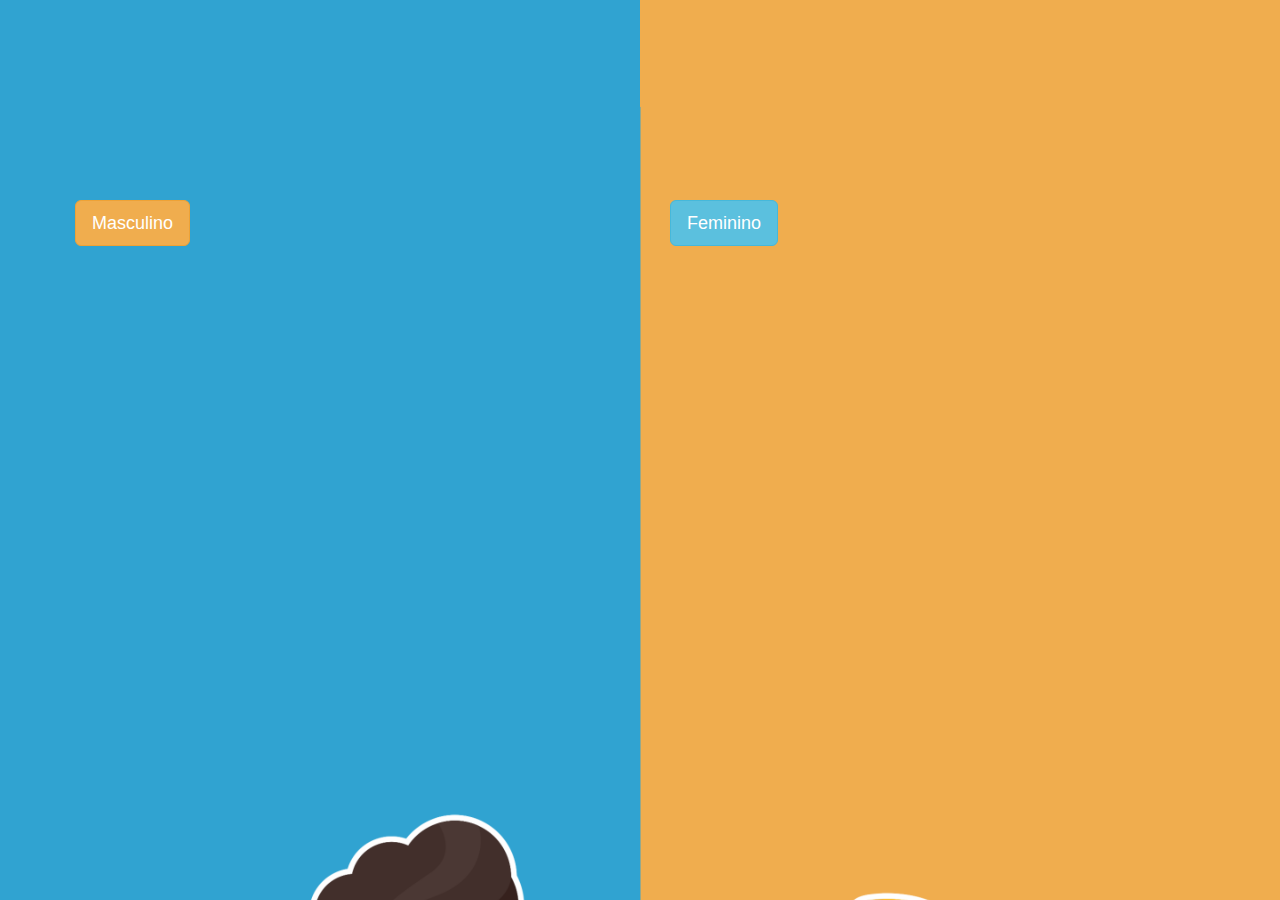
<file: www/index.html>
<!DOCTYPE HTML>
<html>
<head>
  <meta charset="utf-8">
  <meta name="viewport" content="width=device-width, initial-scale=1, maximum-scale=1, user-scalable=no, viewport-fit=cover">
  <meta http-equiv="Content-Security-Policy" content="default-src * data: gap: https://ssl.gstatic.com; style-src * 'unsafe-inline'; script-src * 'unsafe-inline' 'unsafe-eval'">
  <script src="components/loader.js"></script>
  <script src="components/jquery-3.4.1.min.js"></script>
  <script src="components/acao.js"></script>

  <link rel="stylesheet" href="components/loader.css">
  <link rel="stylesheet" href="css/bootstrap.min.css">
  <link rel="stylesheet" href="css/style.css">

</head>
<body>
<div class="container">
  <br>
  </br>
  <br>
  </br>
  <br>
  </br>
  <br>
  </br>
  <br>
  </br>
  <div class="row butao">
    <div class="col-xs-6">
      <a href="masculino.html" class="btn btn-warning btn-lg btn1" role="button">Masculino</a>
    </div>

    <div class="col-xs-6">
     <a href="feminino.html" class="btn btn-info btn-lg btn2" role="button">Feminino</a>
    </div>
  </div>
</div>
      
 

</body>
</html>
</file>
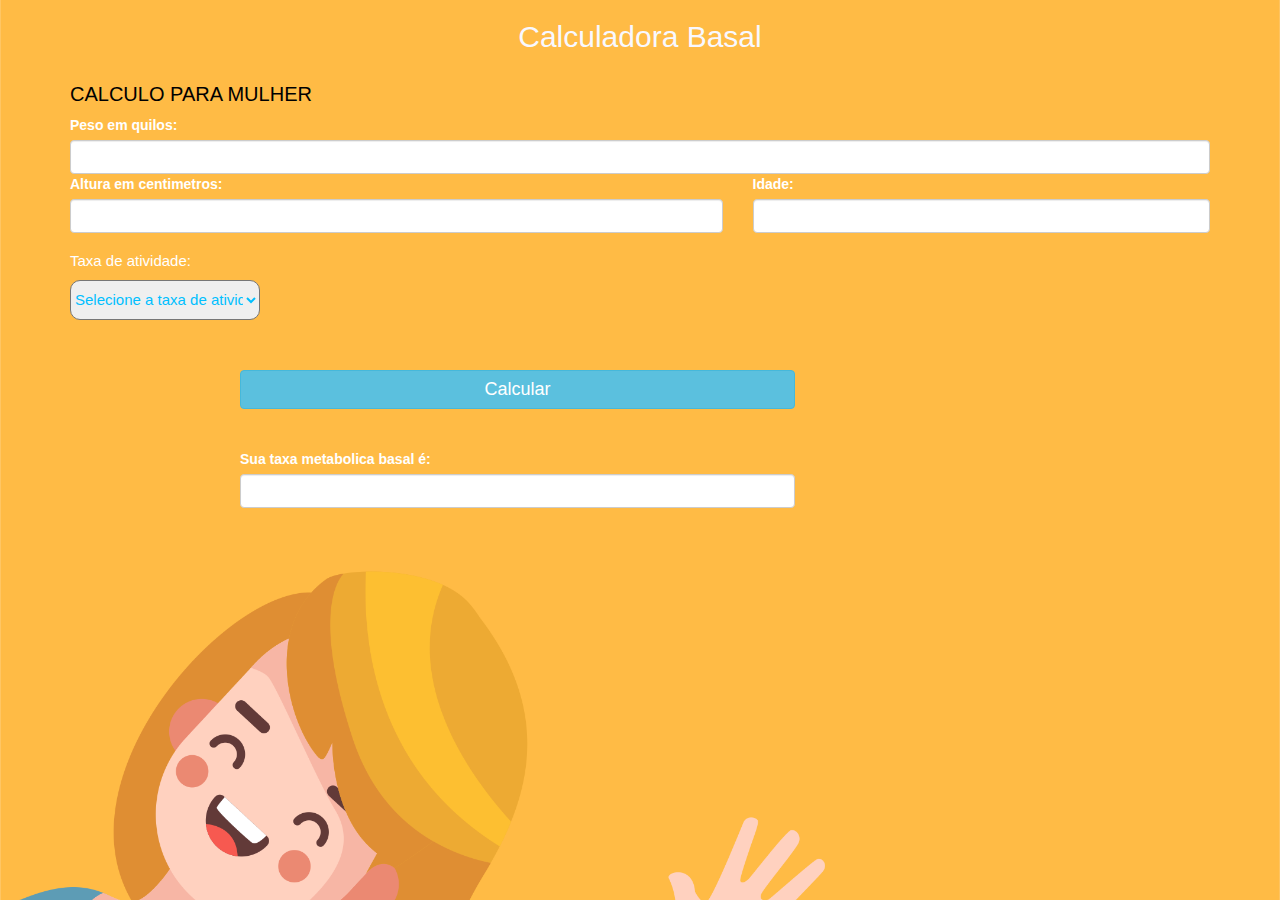
<file: www/feminino.html>
<!DOCTYPE HTML>
<html>
<head>
  <meta charset="utf-8">
  <meta name="viewport" content="width=device-width, initial-scale=1, maximum-scale=1, user-scalable=no, viewport-fit=cover">
  <meta http-equiv="Content-Security-Policy" content="default-src * data: gap: https://ssl.gstatic.com; style-src * 'unsafe-inline'; script-src * 'unsafe-inline' 'unsafe-eval'">
  <script src="components/loader.js"></script>
  <script src="components/jquery-3.4.1.min.js"></script>
  <script src="components/acao2.js"></script>

  <link rel="stylesheet" href="components/loader.css">
  <link rel="stylesheet" href="css/bootstrap.min.css">
  <link rel="stylesheet" href="css/feminino.css">

</head>
<body>

  <div class="row butao">
    <div class="col-xs-12">
        <div class="container">

        <div class="row titulo">
         <div class="col-xs-12">
          <h1>Calculadora Basal</h1>
         </div>
       </div>

         <h3> CALCULO PARA MULHER  </h3>      
        <div class="row"> 
          <div class="col-xs-12">
          <label for="">Peso em quilos:</label><br>
          <input type="number" class="form-control" id="pesoF">
          </div>
        </div>

         <div class="row"> 
          <div class="col-xs-7">
            <label for="">Altura em centimetros:</label><br>
            <input type="number" class="form-control" id="alturaF">
        </div>
           <div class="col-xs-5">
              <label for="">Idade:</label><br>
              <input type="number" class="form-control" id="idadeF">
            </div>          
          </div>

          <div class="row">
            <div class="col-xs-6">
              <h2> Taxa de atividade: </h2>
              <select class="radio" name="radio" id="atividade">
              <option value="1"> Selecione a taxa de atividade: </option>
              <option value="1.2"> Sedentario </option>
              <option value="1.375"> Levemente Ativo </option>
              <option value="1.55"> Moderadamente Ativo </option>
              <option value="1.725"> Altamente Ativo </option>
              <option value="1.9"> Extremamente Ativo </option>
              </select>
            </div>
          </div>
          
        <br>
        </br>

         <div class="row">
          <div class="col-xs-6">
            <button class="btn btn-info btn-block calcular" id="resultado"> Calcular </button>
          </div>
        </div>

         <br>
        </br>

<div class="row">
        <div class="col-xs-6 result">
              <label for=""> Sua taxa metabolica basal é:</label><br>
              <input type="text" class="form-control" id="visor"  maxlength="4">
        </div>
</div>

</body>
</html>
</file>
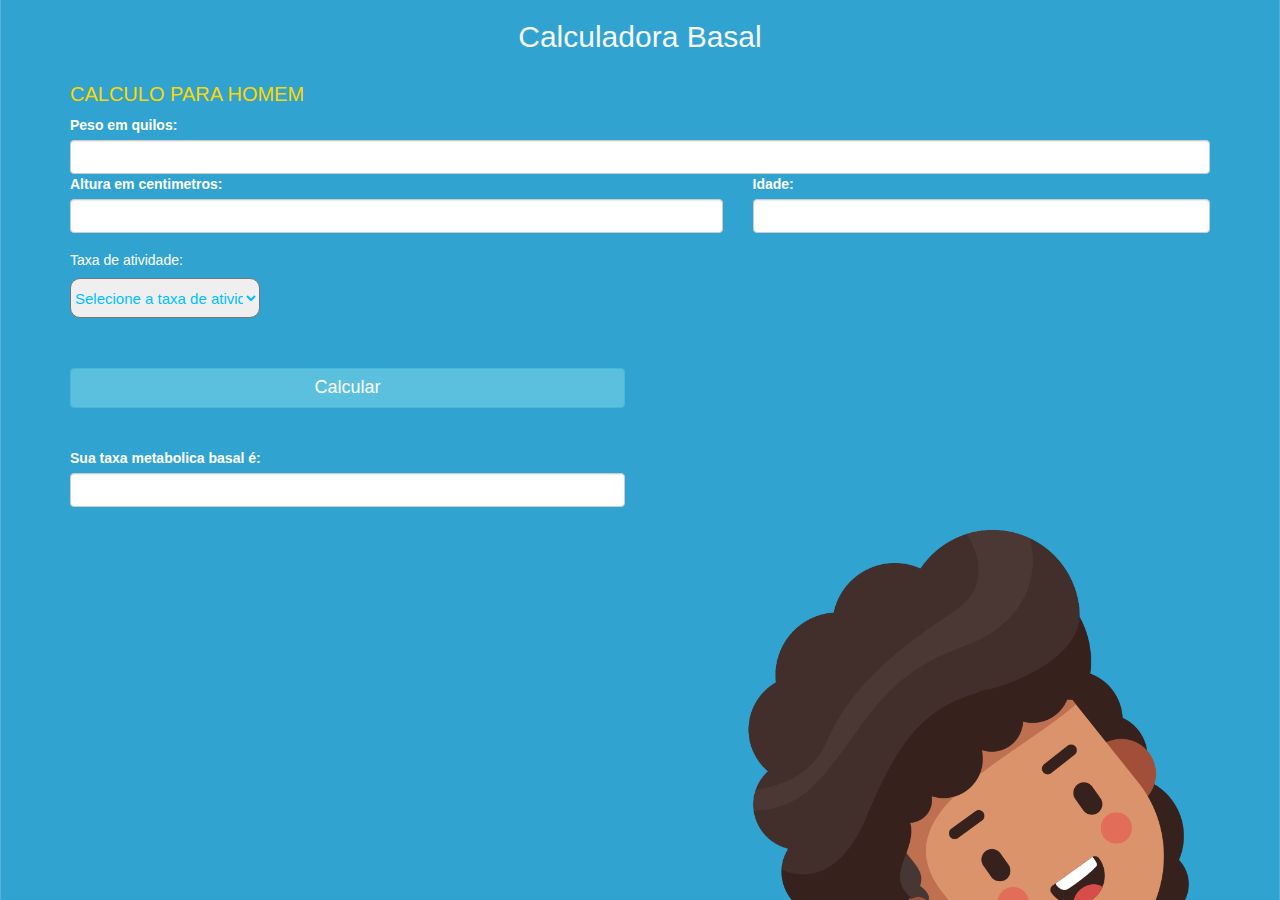
<file: www/masculino.html>
<!DOCTYPE HTML>
<html>
<head>
  <meta charset="utf-8">
  <meta name="viewport" content="width=device-width, initial-scale=1, maximum-scale=1, user-scalable=no, viewport-fit=cover">
  <meta http-equiv="Content-Security-Policy" content="default-src * data: gap: https://ssl.gstatic.com; style-src * 'unsafe-inline'; script-src * 'unsafe-inline' 'unsafe-eval'">
  <script src="components/loader.js"></script>
  <script src="components/jquery-3.4.1.min.js"></script>
  <script src="components/acao.js"></script>

  <link rel="stylesheet" href="components/loader.css">
  <link rel="stylesheet" href="css/bootstrap.min.css">
  <link rel="stylesheet" href="css/masculino.css">

</head>
<body>

  <div class="row butao">
    <div class="col-xs-12">
        <div class="container">

        <div class="row titulo">
         <div class="col-xs-12">
          <h1>Calculadora Basal</h1>
         </div>
       </div>

         <h3> CALCULO PARA HOMEM  </h3>      
        <div class="row"> 
          <div class="col-xs-12">
          <label for="">Peso em quilos:</label><br>
          <input type="number" class="form-control" id="pesoH">
          </div>
        </div>

         <div class="row"> 
          <div class="col-xs-7">
            <label for="">Altura em centimetros:</label><br>
            <input type="number" class="form-control" id="alturaH">
        </div>
           <div class="col-xs-5">
              <label for="">Idade:</label><br>
              <input type="number" class="form-control" id="idadeH">
            </div>          
          </div>

          <div class="row">
            <div class="col-xs-6">
              <h2> Taxa de atividade: </h2>
              <select class="radio" name="radio" id="atividade">
              <option value="1"> Selecione a taxa de atividade: </option>
              <option value="1.2"> Sedentario </option>
              <option value="1.375"> Levemente Ativo </option>
              <option value="1.55"> Moderadamente Ativo </option>
              <option value="1.725"> Altamente Ativo </option>
              <option value="1.9"> Extremamente Ativo </option>
              </select>
            </div>
          </div>
          
        <br>
        </br>

         <div class="row">
          <div class="col-xs-6">
            <button class="btn btn-info btn-block calcular" id="resultado"> Calcular </button>
          </div>
        </div>

         <br>
        </br>

<div class="row">
        <div class="col-xs-6">
              <label for=""> Sua taxa metabolica basal é:</label><br>
              <input type="text" class="form-control" id="visor" maxlength="4">
        </div>
</div>
   </div>

        </div>
    </div>
  </div>

 

</body>
</html>
</file>
<file: www/components/loader.css>
/**
 * This is an auto-generated code by Monaca JS/CSS Components.
 * Please do not edit by hand.
 */

/*** <GENERATED> ***/
</file>
<file: www/css/style.css>
/**/
body{
  background-image: url(../imagens/p.png);
    background-position: center;
    background-repeat: no repeat;
    background-size: cover;
    background-attachment: fixed;
}

.btn1{
  margin-left: 5px; 
  font-family: 'Franklin Gothic Medium', 'Arial Narrow', Arial, sans-serif
}
.btn2{
  margin-left: 15px; 
  font-family: 'Franklin Gothic Medium', 'Arial Narrow', Arial, sans-serif
}
</file>
<file: www/css/feminino.css>
/* This is a CSS file */
body{
  background-image: url(../imagens/feminino.png);
background-position: center;
background-repeat: no repeat;
background-size: cover;
background-attachment: fixed;
}

h1{
  font-family: 'Franklin Gothic Medium', 'Arial Narrow', Arial, sans-serif;
  font-size: 30px;
  color: ghostwhite;
  text-align: center;
}

h2{
  font-family: 'Franklin Gothic Medium', 'Arial Narrow', Arial, sans-serif;
  font-size: 15px;
  color: white;
}

h3{
  font-family: 'Franklin Gothic Medium', 'Arial Narrow', Arial, sans-serif;
  font-size: 20px;
  color: black;
}

label{
  font-family: 'Franklin Gothic Medium', 'Arial Narrow', Arial, sans-serif;
  font-size: 14px;
  color: white;
}

.radio{
  font-family: 'Franklin Gothic Medium', 'Arial Narrow', Arial, sans-serif;
  font-size: 15px;
  color: deepskyblue;
  text-align: right;
}
.calcular{
  font-family: 'Franklin Gothic Medium', 'Arial Narrow', Arial, sans-serif;
  font-size: 18px;
  color: white;
  margin-left: 170px;
}

select{
  height: 40px;
  border-radius: 10px;
  width: 190px;

}
.result{
  margin-left: 170px;
}
</file>
<file: www/css/masculino.css>
/* This is a CSS file */
body{
  background-image: url(../imagens/masc.png);
background-position: center;
background-repeat: no repeat;
background-size: cover;
background-attachment: fixed;
}

h1{
  font-family: 'Franklin Gothic Medium', 'Arial Narrow', Arial, sans-serif;
  font-size: 30px;
  color: ghostwhite;
  text-align: center;
}

h2{
  font-family: 'Franklin Gothic Medium', 'Arial Narrow', Arial, sans-serif;
  font-size: 14px;
  color: white;
}

h3{
  font-family: 'Franklin Gothic Medium', 'Arial Narrow', Arial, sans-serif;
  font-size: 20px;
  color: gold;
}

label{
  font-family: 'Franklin Gothic Medium', 'Arial Narrow', Arial, sans-serif;
  font-size: 14px;
  color: white;
}

.radio{
  font-family: 'Franklin Gothic Medium', 'Arial Narrow', Arial, sans-serif;
  font-size: 15px;
  color: deepskyblue;
}
.calcular{
  font-family: 'Franklin Gothic Medium', 'Arial Narrow', Arial, sans-serif;
  font-size: 18px;
  color: white;
}

select{
  height: 40px;
  border-radius: 10px;
  width: 190px;

}
</file>
